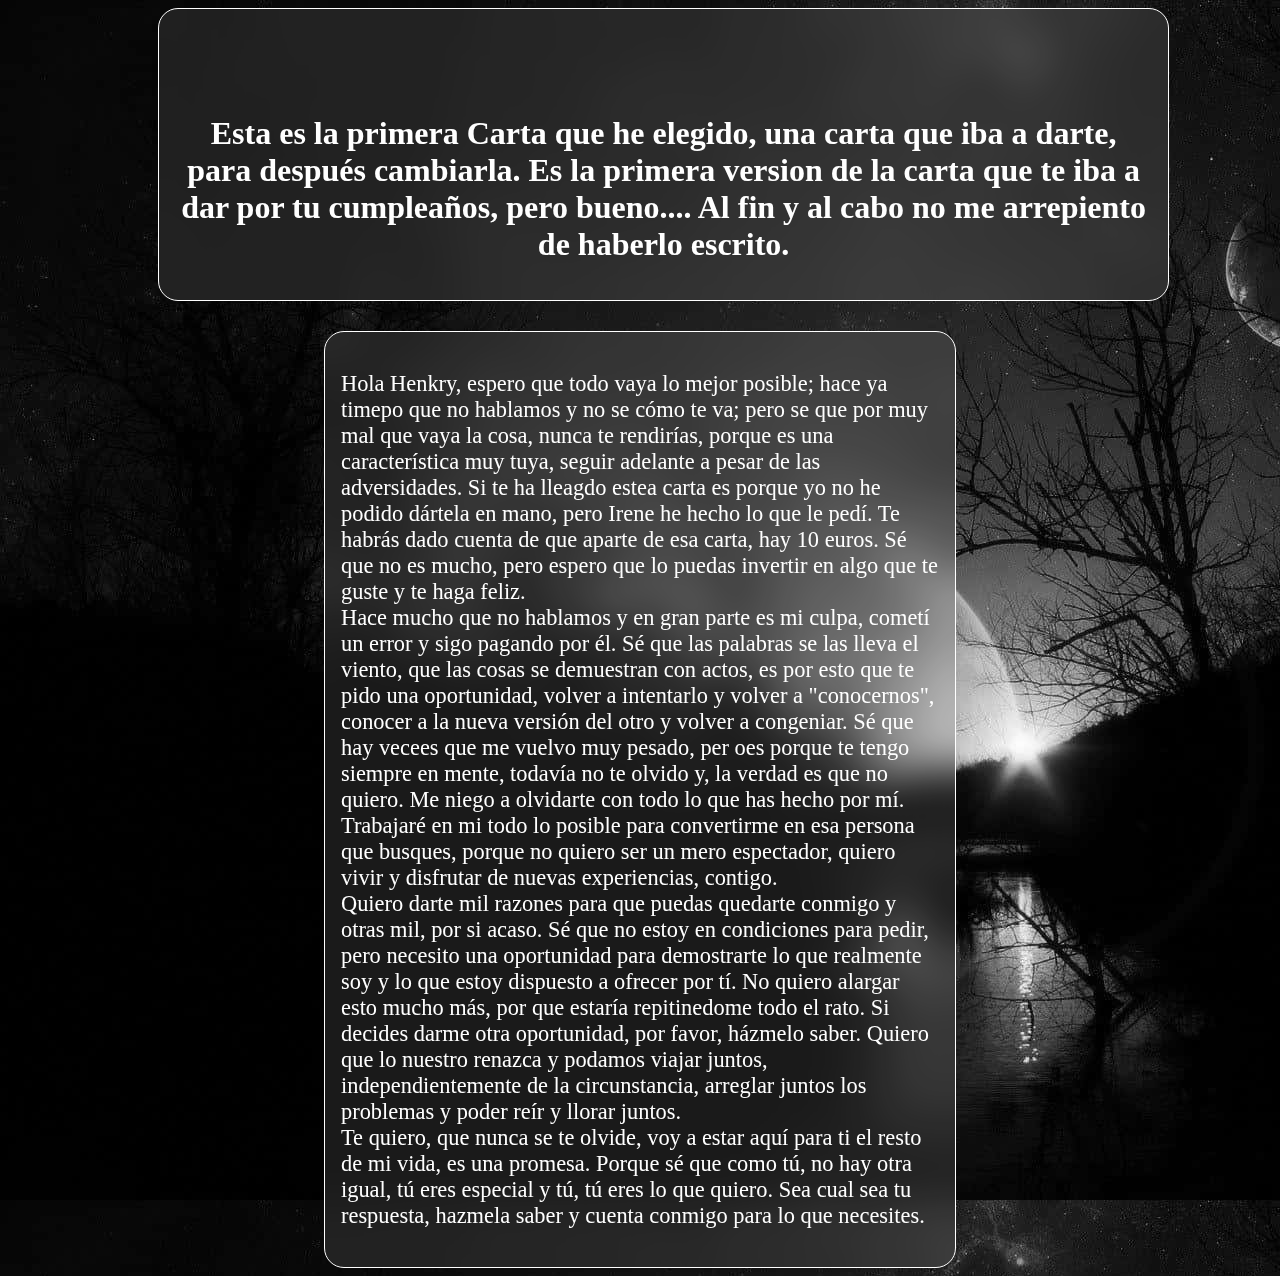
<file: Primera Carta.html>
<!DOCTYPE html>
<html lang="es">
<head>
    <meta charset="UTF-8">
    <meta name="viewport" content="width=device-width, initial-scale=1.0">
    <link rel="styleSheet" href="estilo-carta1.css">
    <title>Primera Carta</title>
</head>
<body>
    <div class="principal">
        <h1>Esta es la primera Carta que he elegido, una carta que iba a darte, para después cambiarla. Es la primera version de la carta que te iba a dar por tu cumpleaños, pero bueno.... Al fin y al cabo no me arrepiento de haberlo escrito.</h1><br>
    </div>
    <div class="carta">
        <p>Hola Henkry, espero que todo vaya lo mejor posible; hace ya timepo que no hablamos y no se cómo te va; pero se que por muy mal que vaya la cosa, nunca te rendirías, porque es una característica muy tuya, seguir adelante a pesar de las adversidades. Si te ha lleagdo estea carta es porque yo no he podido dártela en mano, pero Irene he hecho lo que le pedí. Te habrás dado cuenta de que aparte de esa carta, hay 10 euros. Sé que no es mucho, pero espero que lo puedas invertir en algo que te guste y te haga feliz.<br>Hace mucho que no hablamos y en gran parte es mi culpa, cometí un error y sigo pagando por él. Sé que las palabras se las lleva el viento, que las cosas se demuestran con actos, es por esto que te pido una oportunidad, volver a intentarlo y volver a "conocernos", conocer a la nueva versión del otro y volver a congeniar. Sé que hay vecees que me vuelvo muy pesado, per oes porque te tengo siempre en mente, todavía no te olvido y, la verdad es que no quiero. Me niego a olvidarte con todo lo que has hecho por mí. Trabajaré en mi todo lo posible para convertirme en esa persona que busques, porque no quiero ser un mero espectador, quiero vivir y disfrutar de nuevas experiencias, contigo. <br>Quiero darte mil razones para que puedas quedarte conmigo y otras mil, por si acaso. Sé que no estoy en condiciones para pedir, pero necesito una oportunidad para demostrarte lo que realmente soy y lo que estoy dispuesto a ofrecer por tí. No quiero alargar esto mucho más, por que estaría repitinedome todo el rato. Si decides darme otra oportunidad, por favor, házmelo saber. Quiero que lo nuestro renazca y podamos viajar juntos, independientemente de la circunstancia, arreglar juntos los problemas y poder reír y llorar juntos. <br>Te quiero, que nunca se te olvide, voy a estar aquí para ti el resto de mi vida, es una promesa. Porque sé que como tú, no hay otra igual, tú eres especial y tú, tú eres lo que quiero. Sea cual sea tu respuesta, hazmela saber y cuenta conmigo para lo que necesites.</p>
    </div>
</body>
</html>
</file>
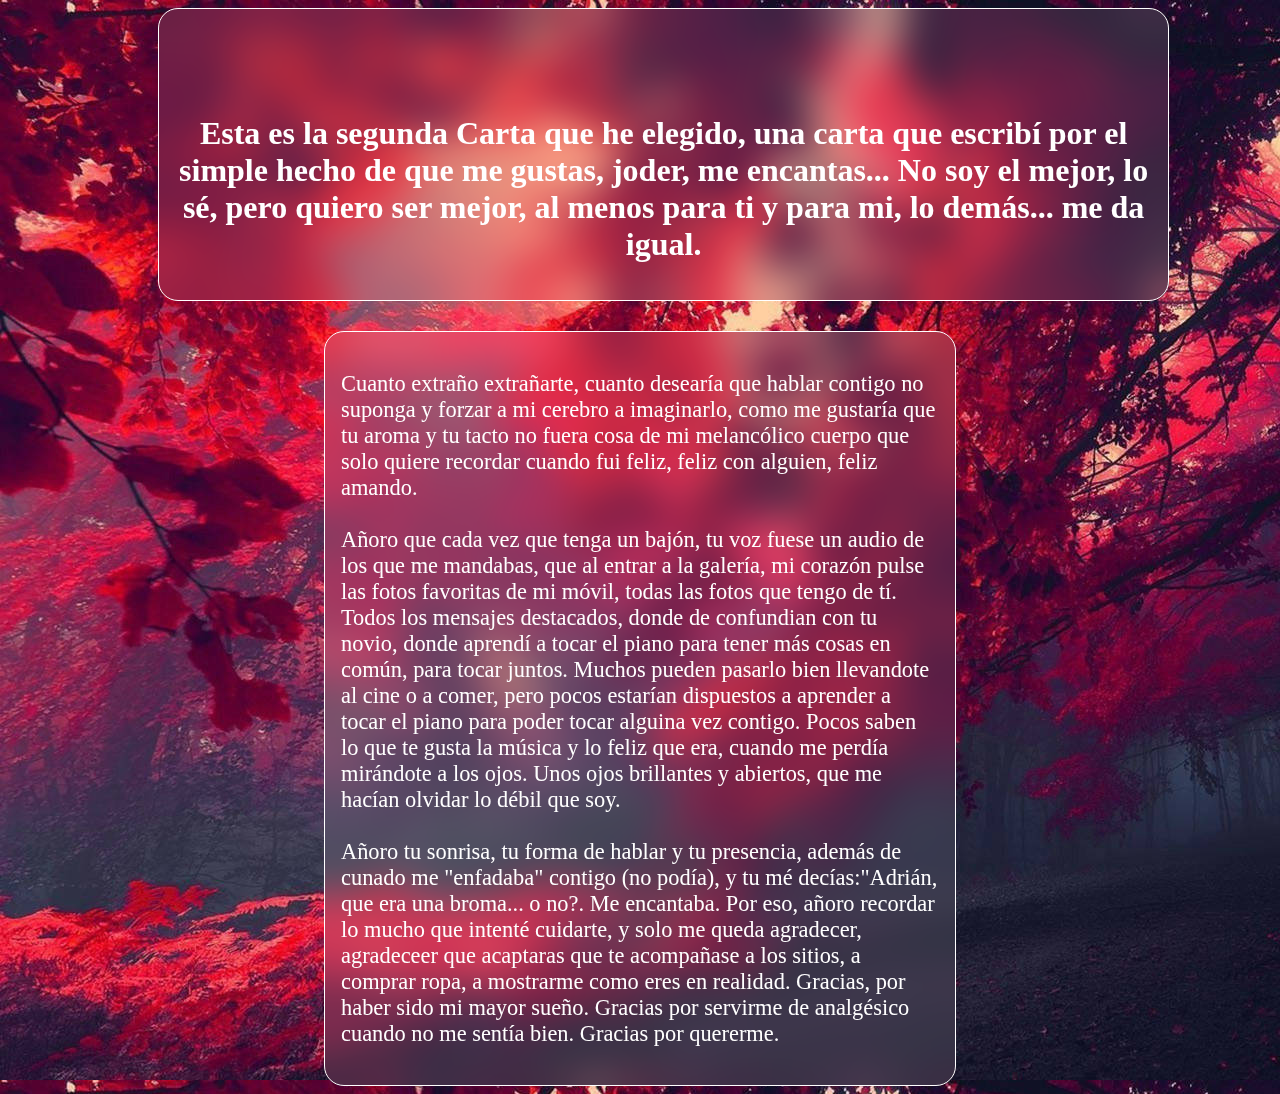
<file: Segunda Carta.html>
<!DOCTYPE html>
<html lang="en">
<head>
    <meta charset="UTF-8">
    <meta name="viewport" content="width=device-width, initial-scale=1.0">
    <link rel="styleSheet" href="estilo-carta2.css">
    <title>Segunda Carta</title>
</head>
<body>
    <div class="principal">
        <h1>Esta es la segunda Carta que he elegido, una carta que escribí por el simple hecho de que me gustas, joder, me encantas... No soy el mejor, lo sé, pero quiero ser mejor, al menos para ti y para mi, lo demás... me da igual.</h1><br>
    </div>
    <div class="carta">
        <p>Cuanto extraño extrañarte, cuanto desearía que hablar contigo no suponga y forzar a mi cerebro a imaginarlo, como me gustaría que tu aroma y tu tacto no fuera cosa de mi melancólico cuerpo que solo quiere recordar cuando fui feliz, feliz con alguien, feliz amando.<br><br>

            Añoro que cada vez que tenga un bajón, tu voz fuese un audio de los que me mandabas, que al entrar a la galería, mi corazón pulse las fotos favoritas de mi móvil, todas las fotos que tengo de tí. Todos los mensajes destacados, donde de confundian con tu novio, donde aprendí a tocar el piano para tener más cosas en común, para tocar juntos. Muchos pueden pasarlo bien llevandote al cine o a comer, pero pocos estarían dispuestos a aprender a tocar el piano para poder tocar alguina vez contigo. Pocos saben lo que te gusta la música y lo feliz que era, cuando me perdía mirándote a los ojos. Unos ojos brillantes y abiertos, que me hacían olvidar lo débil que soy.<br><br>
        
        Añoro tu sonrisa, tu forma de hablar y tu presencia, además de cunado me "enfadaba" contigo (no podía), y tu mé decías:"Adrián, que era una broma... o no?. Me encantaba. Por eso, añoro recordar lo mucho que intenté cuidarte, y solo me queda agradecer, agradeceer que acaptaras que te acompañase a los sitios, a comprar ropa, a mostrarme como eres en realidad. Gracias, por haber sido mi mayor sueño. Gracias por servirme de analgésico cuando no me sentía bien. Gracias por quererme.</p>
    </div> 
</body>
</html>
</file>
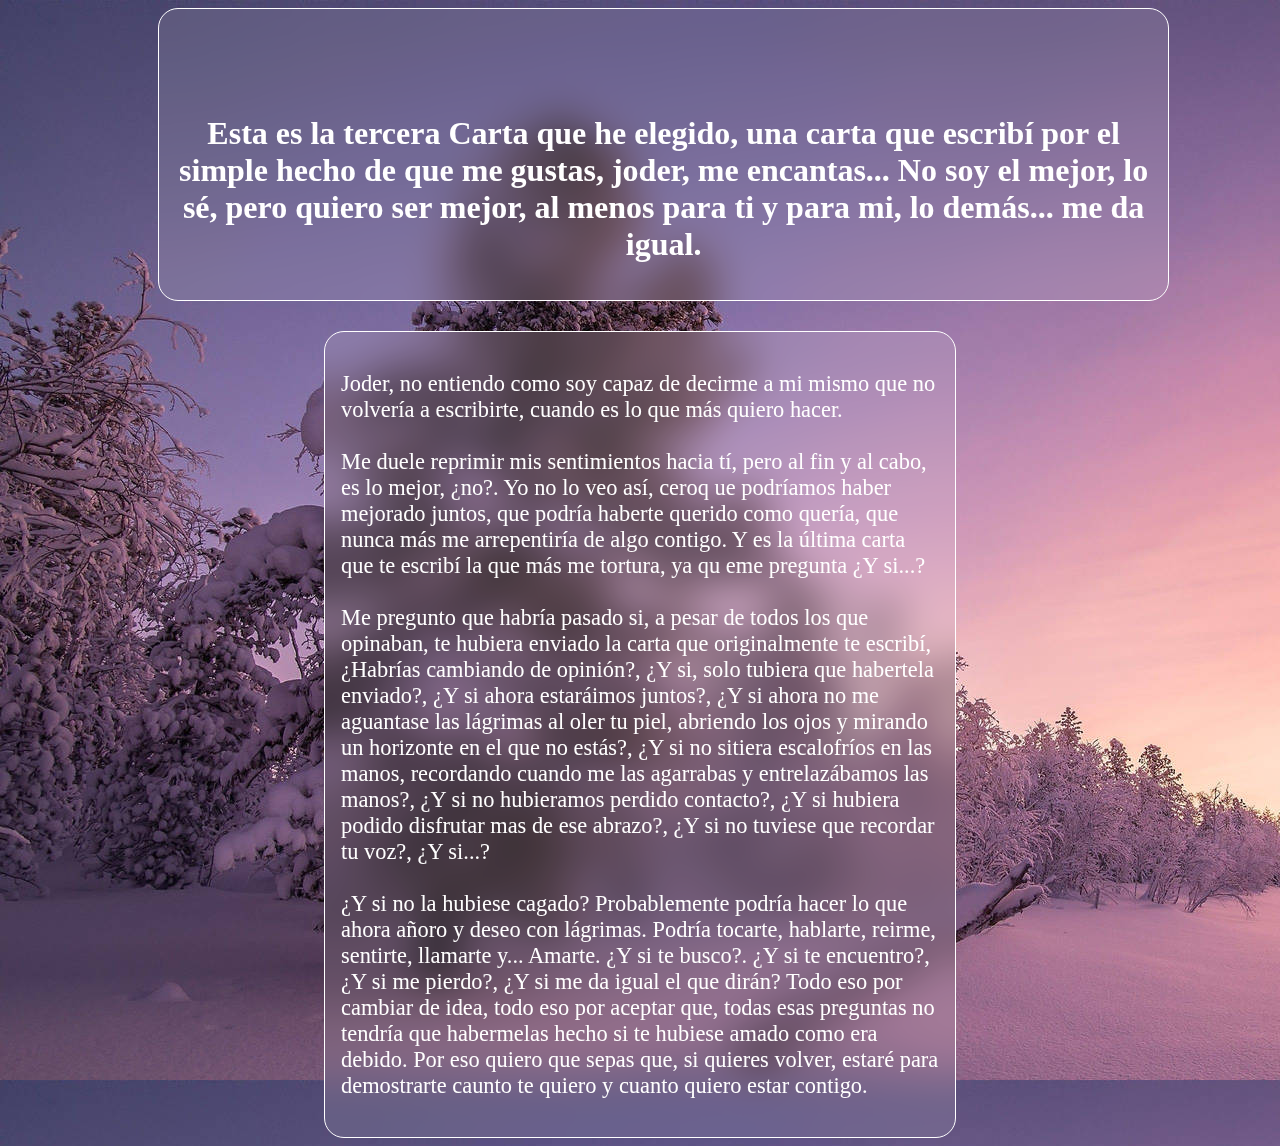
<file: Tercera Carta.html>
<!DOCTYPE html>
<html lang="en">
<head>
    <meta charset="UTF-8">
    <meta name="viewport" content="width=device-width, initial-scale=1.0">
    <link rel="styleSheet" href="estilo-carta3.css">
    <title>Tercera Carta</title>
</head>
<body>
    <div class="principal">
        <h1>Esta es la tercera Carta que he elegido, una carta que escribí por el simple hecho de que me gustas, joder, me encantas... No soy el mejor, lo sé, pero quiero ser mejor, al menos para ti y para mi, lo demás... me da igual.</h1><br>
    </div>
    <div class="carta">
        <p>Joder, no entiendo como soy capaz de decirme a mi mismo que no volvería a escribirte, cuando es lo que más quiero hacer.<br><br>

            Me duele reprimir mis sentimientos hacia tí, pero al fin y al cabo, es lo mejor, ¿no?. Yo no lo veo así, ceroq ue podríamos haber mejorado juntos, que podría haberte querido como quería, que nunca más me arrepentiría de algo contigo. Y es la última carta que te escribí la que más me tortura, ya qu eme pregunta ¿Y si...?<br><br>

                Me pregunto que habría pasado si, a pesar de todos los que opinaban, te hubiera enviado la carta que originalmente te escribí, ¿Habrías cambiando de opinión?, ¿Y si, solo tubiera que habertela enviado?, ¿Y si ahora estaráimos juntos?, ¿Y si ahora no me aguantase las lágrimas al oler tu piel, abriendo los ojos y mirando un horizonte en el que no estás?, ¿Y si no sitiera escalofríos en las manos, recordando cuando me las agarrabas y entrelazábamos las manos?, ¿Y si no hubieramos perdido contacto?, ¿Y si hubiera podido disfrutar mas de ese abrazo?, ¿Y si no tuviese que recordar tu voz?, ¿Y si...?<br><br>

                ¿Y si no la hubiese cagado? Probablemente podría hacer lo que ahora añoro y deseo con lágrimas. Podría tocarte, hablarte, reirme, sentirte, llamarte y... Amarte. ¿Y si te busco?. ¿Y si te encuentro?, ¿Y si me pierdo?, ¿Y si me da igual el que dirán?
                Todo eso por cambiar de idea, todo eso por aceptar que, todas esas preguntas no tendría que habermelas hecho si te hubiese amado como era debido. Por eso quiero que sepas que, si quieres volver, estaré para demostrarte caunto te quiero y cuanto quiero estar contigo.
        </p>
    </div> 
</body>
</html>
</file>
<file: estilo-carta1.css>
*{
    box-sizing: border-box;
}
html{
    align-items: center;
}
body{
    background-image: url("fondo1.jpg");
}
h1{
    margin-top: 90px;
    color:white;
    text-align: center;
}
.principal{
    color:white;
    margin-left:150px;
    margin-bottom: 30px;
    width: 80%;
    border-radius: 20px;
    display: flex;
    justify-content: center; 
    align-items: center; 
    padding: 1rem; 
    transition: all 0.8s; 
    background-color: rgba(255, 255, 255, 0.1);
    border: 1px solid white;
    backdrop-filter: blur(20px);
}
.principal:hover{
    box-shadow: 0px 0px 30px 2px rgb(208, 208, 208);
}
p{
    font-size: 1.4em;
}
.carta{
    color:white;
    margin-left: 25%;
    height: 80%;
    width: 50%;
    border-radius: 20px;
    display: flex;
    justify-content: center; 
    align-items: center; 
    padding: 1rem; 
    transition: all 0.8s; 
    background-color: rgba(255, 255, 255, 0.1);
    border: 1px solid white;
    backdrop-filter: blur(20px);
}
.carta:hover{
    box-shadow: 0px 0px 30px 2px rgb(255, 0, 0);
}
</file>
<file: estilo-carta2.css>
*{
    box-sizing: border-box;
}
html{
    align-items: center;
    scrollbar-color: #ff0000 #8400ff;
}
body{
    background-image: url("fondo2.jpg");
}
h1{
    margin-top: 90px;
    color:white;
    text-align: center;
}
.principal{
    color:white;
    margin-left:150px;
    margin-bottom: 30px;
    width: 80%;
    border-radius: 20px;
    display: flex;
    justify-content: center; 
    align-items: center; 
    padding: 1rem; 
    transition: all 0.8s; 
    background-color: rgba(255, 255, 255, 0.1);
    border: 1px solid white;
    backdrop-filter: blur(20px);
}
.principal:hover{
    box-shadow: 0px 0px 30px 2px rgb(255, 0, 0);
}
p{
    font-size: 1.4em;
}
.carta{
    color:white;
    margin-left: 25%;
    height: 80%;
    width: 50%;
    border-radius: 20px;
    display: flex;
    justify-content: center; 
    align-items: center; 
    padding: 1rem; 
    transition: all 0.8s; 
    background-color: rgba(255, 255, 255, 0.1);
    border: 1px solid white;
    backdrop-filter: blur(20px);
}
.carta:hover{
    box-shadow: 0px 0px 30px 2px rgb(255, 0, 0);
}
</file>
<file: estilo-carta3.css>
*{
    box-sizing: border-box;
}
html{
    align-items: center;
    scrollbar-color: #ff00f7 #fbc568;
}
body{
    background-image: url("fondo3.jpg");
}
h1{
    margin-top: 90px;
    color:white;
    text-align: center;
}
.principal{
    color:white;
    margin-left:150px;
    margin-bottom: 30px;
    width: 80%;
    border-radius: 20px;
    display: flex;
    justify-content: center; 
    align-items: center; 
    padding: 1rem; 
    transition: all 0.8s; 
    background-color: rgba(255, 255, 255, 0.1);
    border: 1px solid white;
    backdrop-filter: blur(20px);
}
.principal:hover{
    box-shadow: 0px 0px 30px 2px rgb(255, 0, 247);
}
p{
    font-size: 1.4em;
}
.carta{
    color:white;
    margin-left: 25%;
    height: 80%;
    width: 50%;
    border-radius: 20px;
    display: flex;
    justify-content: center; 
    align-items: center; 
    padding: 1rem; 
    transition: all 0.8s; 
    background-color: rgba(255, 255, 255, 0.1);
    border: 1px solid white;
    backdrop-filter: blur(20px);
}
.carta:hover{
    box-shadow: 0px 0px 30px 2px rgb(255, 0, 247);
}
</file>
